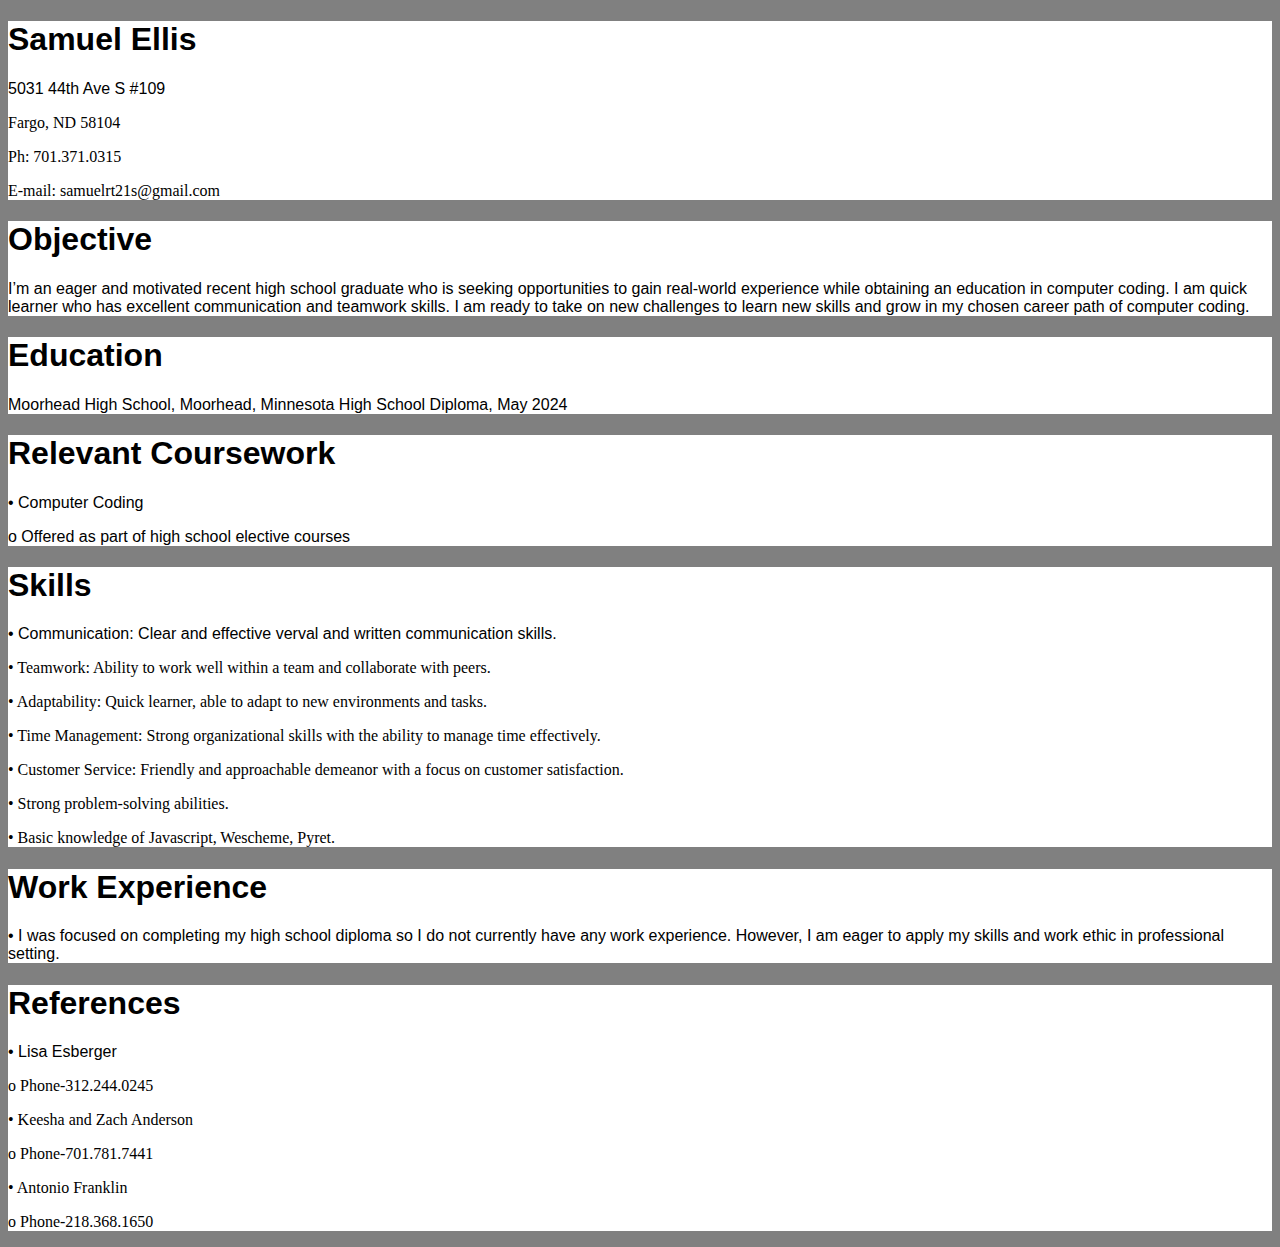
<file: index.html>
<!DOCTYPE html>
<!--
Created using JS Bin
http://jsbin.com

Copyright (c) 2024 by RT21sDev (http://jsbin.com/index.html
/edit)

Released under the MIT license: http://jsbin.mit-license.org
-->
<meta name="robots" content="noindex">
<html>
  <head>  
    <link rel="stylesheet" href="style.css"/>
  <style id="jsbin-css">
body{
  background-color: gray;
}
h1{color: black;
  font-size; 18px;
  font-family: Arial, Helvetica, sans-serif;
}
p{color: black;
  font-size; 18px;
  font-family: Arial, Helvetica, sans-serif;
}
div{
  background-color: white
}
</style>
</head>
  <body>
  <div> 
    <h1>Samuel Ellis</h1>
    <p>5031 44th Ave S #109</p>
    Fargo, ND 58104 </p>
  Ph: 701.371.0315</p>
   E-mail: samuelrt21s@gmail.com </p>
  </div>
<div> 
   <h1>Objective</h1>
    <p>I’m an eager and motivated recent high school graduate who is seeking opportunities to 
gain real-world experience while obtaining an education in computer coding. I am quick 
learner who has excellent communication and teamwork skills. I am ready to take on 
new challenges to learn new skills and grow in my chosen career path of computer 
coding.</p>
  </div>
<div>
 <h1>Education</h1>
    <p>Moorhead High School, Moorhead, Minnesota 
High School Diploma, May 2024 </p>
   </div>
<div>
    <h1>Relevant Coursework </h1>
     <p>• Computer Coding </p>
  <p>o Offered as part of high school elective courses</p>
  </div>
<div>
    <h1>Skills</h1>
      <p>• Communication: Clear and effective verval and written communication skills.</p> 
• Teamwork: Ability to work well within a team and collaborate with peers. </p>
• Adaptability: Quick learner, able to adapt to new environments and tasks. </p>
• Time Management: Strong organizational skills with the ability to manage time effectively.  </p>
• Customer Service: Friendly and approachable demeanor with a focus on 
customer satisfaction. </p>
• Strong problem-solving abilities. </p>
• Basic knowledge of Javascript, Wescheme, Pyret.</p>
 </div>
<div>
<h1>Work Experience</h1>
      <p>• I was focused on completing my high school diploma so I do not currently have  
any work experience. However, I am eager to apply my skills and work ethic in  
professional setting.</p>
  </div>
<div>
    <h1>References</h1>
      <p>• Lisa Esberger </p> 
  o Phone-312.244.0245 </p>
• Keesha and Zach Anderson  </p>
  o Phone-701.781.7441 </p>
• Antonio Franklin </p>
  o Phone-218.368.1650</p>
 </div>
  </body>
</html>
</file>
<file: style.css>
body{
  background-color: gray;
}
h1{color: black;
  font-size; 18px;
  font-family: Arial, Helvetica, sans-serif;
}
p{color: black;
  font-size; 18px;
  font-family: Arial, Helvetica, sans-serif;
}
div{
  background-color: white
}
</file>
